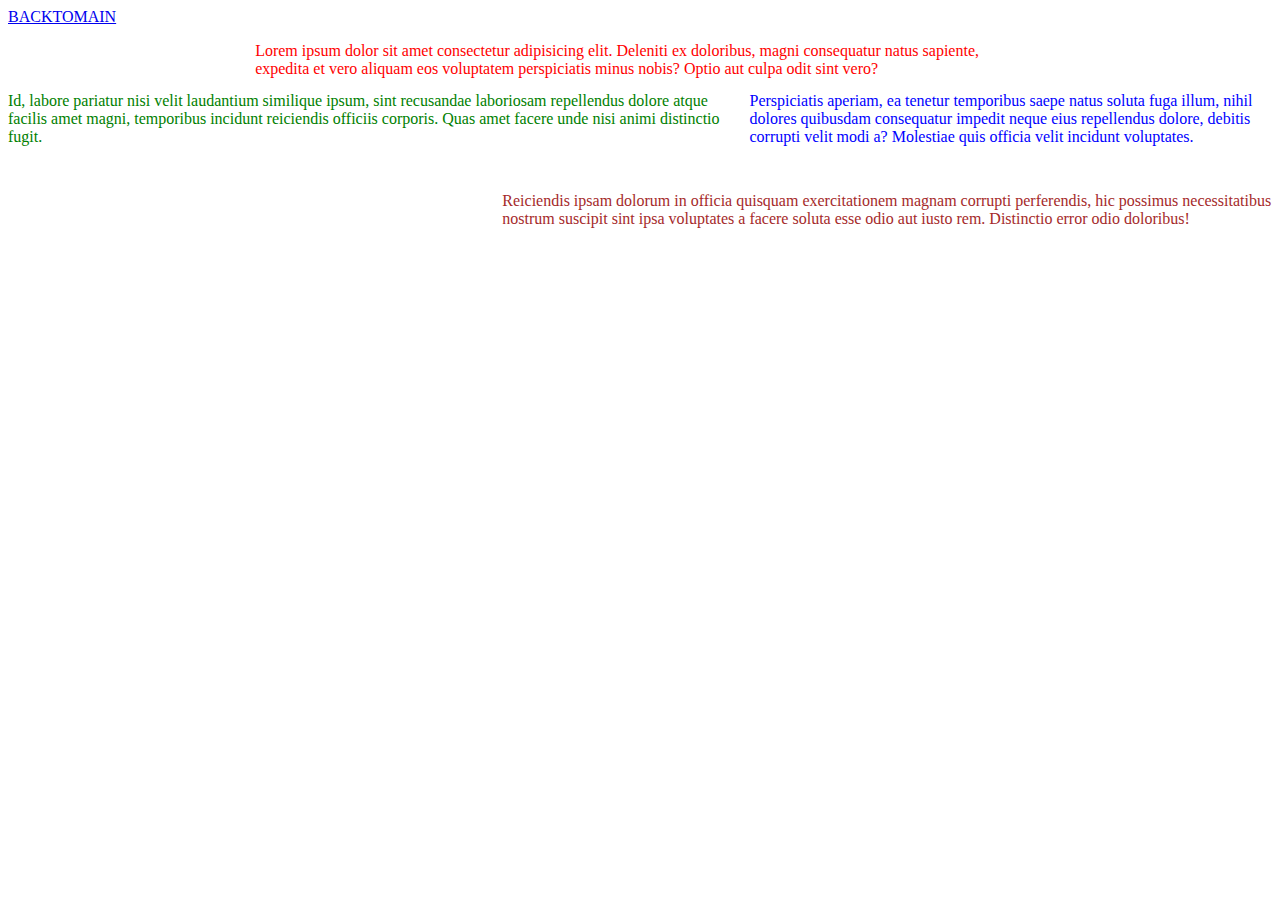
<file: blog.html>
<!DOCTYPE html>
<html lang="en">

<head>
    <meta charset="UTF-8">
    <meta name="viewport" content="width=device-width, initial-scale=1.0">
    <meta http-equiv="X-UA-Compatible" content="ie=edge">
    <link rel="stylesheet" href="css/blog.css">
    <title>Document</title>
</head>

<body>
    <a href="index.html">BACKTOMAIN</a>
    <div id="con">
        <div class="sect1">
            <p>Lorem ipsum dolor sit amet consectetur adipisicing elit. Deleniti ex doloribus, magni consequatur natus
                sapiente, expedita et vero aliquam eos voluptatem perspiciatis minus nobis? Optio aut culpa odit sint
                vero?</p>
        </div>
        <div class="sect2">
            <p>Id, labore pariatur nisi velit laudantium similique ipsum, sint recusandae laboriosam repellendus dolore
                atque facilis amet magni, temporibus incidunt reiciendis officiis corporis. Quas amet facere unde nisi
                animi distinctio fugit.</p>
        </div>
        <div class="sect3">
            <p>Perspiciatis aperiam, ea tenetur temporibus saepe natus soluta fuga illum, nihil dolores quibusdam
                consequatur impedit neque eius repellendus dolore, debitis corrupti velit modi a? Molestiae quis officia
                velit incidunt voluptates.</p>
        </div>
        <div class="sect4">
            <p>Reiciendis ipsam dolorum in officia quisquam exercitationem magnam corrupti perferendis, hic possimus
                necessitatibus nostrum suscipit sint ipsa voluptates a facere soluta esse odio aut iusto rem. Distinctio
                error odio doloribus!</p>
        </div>
    </div>
</body>

</html>
</file>
<file: css/blog.css>
#con {
    display: grid;
    grid-template-columns: repeat(6, minmax(250, 1fr));
    grid-template-rows: 150px 300px 200px;
    grid-template-areas:
        ". h h h h ."
        "m m m . s s"
        ". . f f f f";
}

.sect1 {
    grid-area: h;
    color: red;
}

.sect2 {
    grid-area: m;
    color: green;
}

.sect3 {
    grid-area: s;
    color: blue;
}

.sect4 {
    grid-area: f;
    color: brown;
}

@media (min-width:600px) {
    #con {
        grid-template-rows: 100px 150px 100px;
    }
}

@media (min-width:1100px) {
    #con {
        grid-template-rows: 50px 100px 50px;
    }
}
</file>
